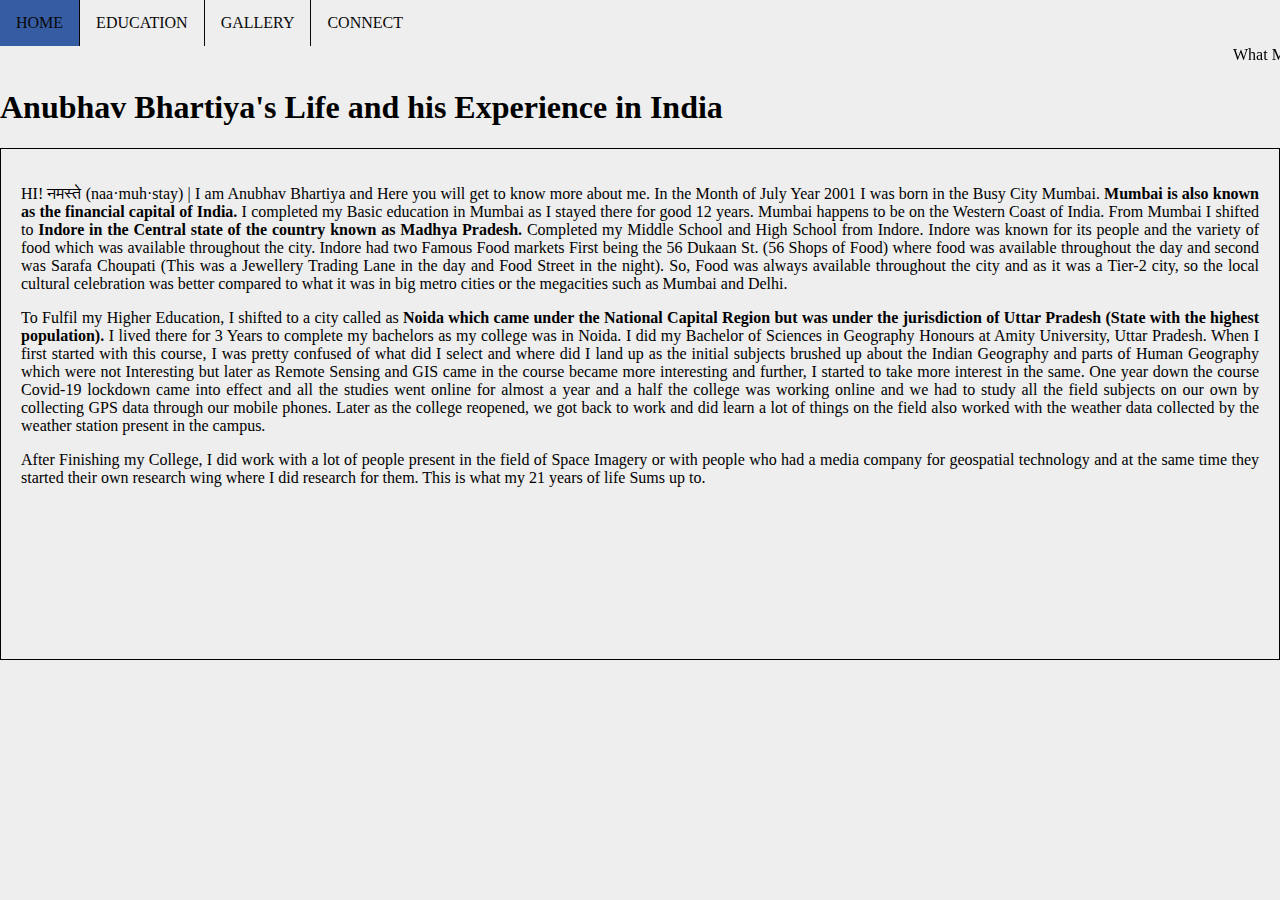
<file: index.html>
<!DOCTYPE html>
<html>
<head> 
<!-- index.html is the main page of the website -->
<!-- Linked Our CSS file here -->
  
<link rel="stylesheet" href="style.css"> 

<!-- No.1 of atleast 3 (MENUOPTION) -->
<!-- Navigation Bar basic buttons information linking them with their path and giving them a name -->
<!-- Bu Giving a navbar option the benefit is that when I have multiple pages a person can move to any page at any time and does not 
have to follow a sequential pattern. -->
<!-- My Navbar is basic in design as the basic structure function was 
  derived from https://www.w3schools.com/css/css_navbar_horizontal.asp -->

<nav>
    <li><a href="index.html">HOME</a></li>
    <li><a href="qualification.html">EDUCATION</a></li>
    <li><a href="hobbies.html">GALLERY</a></li>
    <li><a href="connect.html">CONNECT</a></li>
  </nav>
 
</head>

   <body> 
    <!-- Here I added Marquee which means that it will show me scrolling text in the website just below the Navigation Bar -->
    <!-- Adding scrolling text always looked fancy to me as it looks pretty interesting so I thought of putting a good scrolling text bar -->
    <!-- to Execute the Marquee plan I had to figure out the content which I could put in there. All of That I found three Punny Jokes.  -->
    
    <marquee class="scroll"> What Marvel Superhero is the best at HTML?...
   &emsp; &emsp;  &emsp; &emsp; &emsp; &emsp; &emsp; &emsp; &emsp; &emsp; 
   &emsp; &emsp;  &emsp; &emsp; &emsp; &emsp; &emsp; &emsp; &emsp; &emsp;  
   &emsp; &emsp;  &emsp; &emsp; &emsp; &emsp; &emsp; &emsp; &emsp; &emsp;  
   &emsp; &emsp;  &emsp; &emsp; &emsp; &emsp; &emsp; &emsp; &emsp; &emsp;  
   Spiderman. &emsp; |&emsp;  
   What did the HTML say to the CSS?... 
   &emsp; &emsp;  &emsp; &emsp; &emsp; &emsp; &emsp; &emsp; &emsp; &emsp; 
   &emsp; &emsp;  &emsp; &emsp; &emsp; &emsp; &emsp; &emsp; &emsp; &emsp;  
   &emsp; &emsp;  &emsp; &emsp; &emsp; &emsp; &emsp; &emsp; &emsp; &emsp;  
   &emsp; &emsp;  &emsp; &emsp; &emsp; &emsp; &emsp; &emsp; &emsp; &emsp;  
   I like your style. &emsp; |&emsp; 
   Need an ark? 
   &emsp; &emsp;  &emsp; &emsp; &emsp; &emsp; &emsp; &emsp; &emsp; &emsp; 
   &emsp; &emsp;  &emsp; &emsp; &emsp; &emsp; &emsp; &emsp; &emsp; &emsp;  
   &emsp; &emsp;  &emsp; &emsp; &emsp; &emsp; &emsp; &emsp; &emsp; &emsp;  
   &emsp; &emsp;  &emsp; &emsp; &emsp; &emsp; &emsp; &emsp; &emsp; &emsp;  
   I Noah guy. </marquee> 

<!-- Here I started with the Text Content giving the heading under H1 and then assigning a style of CSS to the Parafgraph section -->
<!-- I justified the Paragraph and created a box around them to make give a better look throughout the page -->

      <h1>Anubhav Bhartiya's Life and his Experience in India</h1>
      <div class="para1">
        
      <p>HI! नमस्ते (naa·muh·stay) | I am Anubhav Bhartiya and Here you will get to know more about me. In the Month of July Year 2001 I was born in the
  Busy City Mumbai.<b> Mumbai is also known as the financial capital of India.</b> I completed my Basic education in Mumbai as I stayed there for good 12 years.
  Mumbai happens to be on the Western Coast of India. From Mumbai I shifted to <b>Indore in the Central state of the country known as Madhya Pradesh.</b>
  Completed my Middle School and High School from Indore. Indore was known for its people and the variety of food which was available throughout the city. 
  Indore had two Famous Food markets First being the 56 Dukaan St. (56 Shops of Food) where food was available throughout the day and second was Sarafa Choupati
  (This was a Jewellery Trading Lane in the day and Food Street in the night). So, Food was always available throughout the city and as it was a Tier-2 city,
  so the local cultural celebration was better compared to what it was in big metro cities or the megacities such as Mumbai and Delhi. </p>
  
      <p>To Fulfil my Higher Education, I shifted to a city called as <b>Noida which came under the National Capital Region but was under the jurisdiction of 
  Uttar Pradesh (State with the highest population).</b> I lived there for 3 Years to complete my bachelors as my college was in Noida. I did my Bachelor of 
  Sciences in Geography Honours at Amity University, Uttar Pradesh. When I first started with this course, I was pretty confused of what did I select and 
  where did I land up as the initial subjects brushed up about the Indian Geography and parts of Human Geography which were not Interesting but later as 
  Remote Sensing and GIS came in the course became more interesting and further, I started to take more interest in the same. One year down the course Covid-19 
  lockdown came into effect and all the studies went online for almost a year and a half the college was working online and we had to study all the field subjects 
  on our own by collecting GPS data through our mobile phones. Later as the college reopened, we got back to work and did learn a lot of things on the field also 
  worked with the weather data collected by the weather station present in the campus.
  </p>
<p>After Finishing my College, I did work with a lot of people present in the field of Space Imagery or with people who had a media company for geospatial technology 
  and at the same time they started their own research wing where I did research for them. This is what my 21 years of life Sums up to.</p>
</p>
</div>
</body>
</html>
</file>
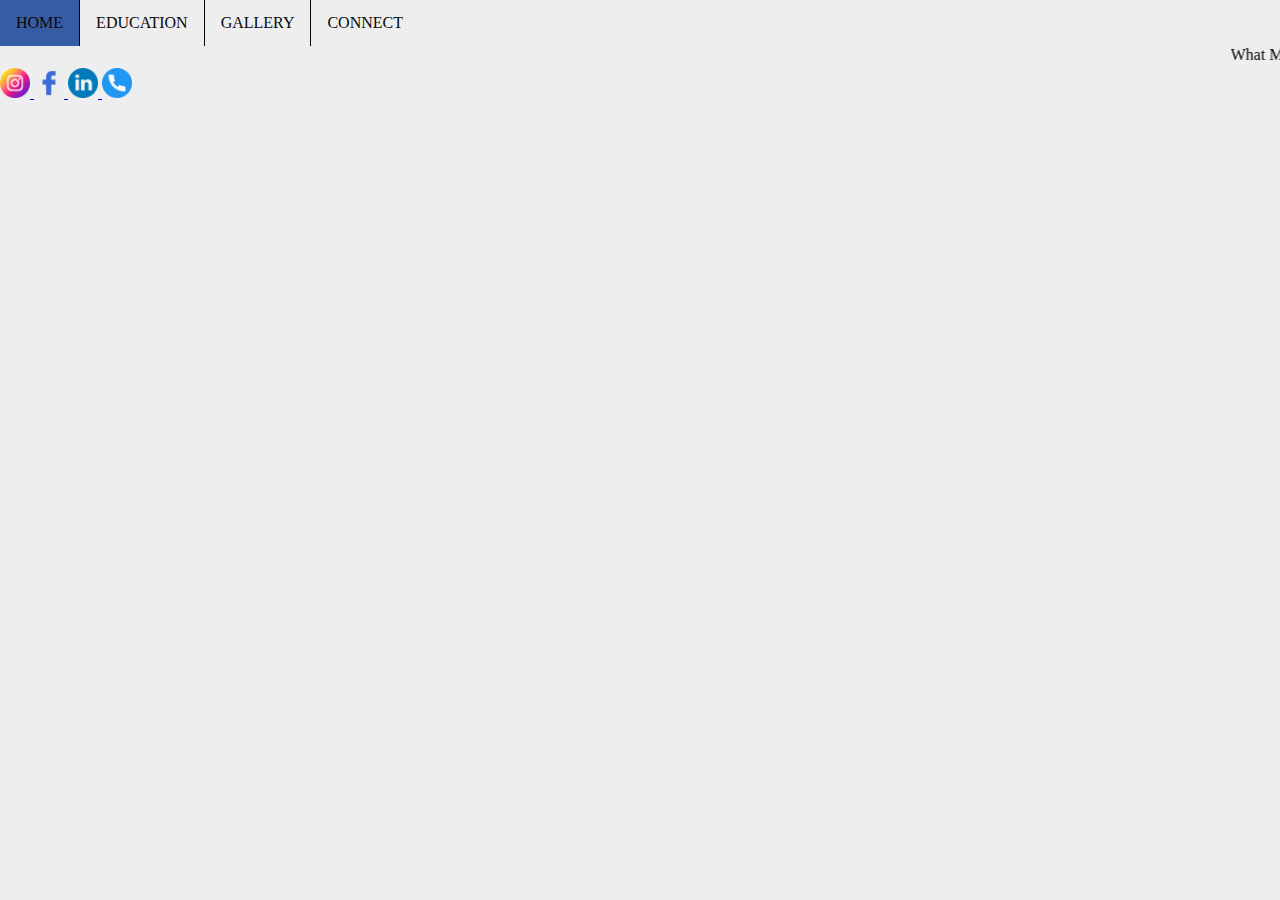
<file: connect.html>
<!DOCTYPE html>
<html>
<head> 

<!-- Here comes the final page which also basically encourages connectivity amongst people -->
<!-- Here I wanted to plan a proper layout where people could Actually connect with through all possible social Connectivity platforms -->
<!-- Because of several problems through time the layout here could not be worked upon and I went through with a very basic layout -->
<!-- SO here again we see all the Navigation bars options very well places in all pages same goes with the marquee text -->

    <link rel="stylesheet" href="style.css"> 
      <nav>
        <li><a href="index.html">HOME</a></li>
        <li><a href="qualification.html">EDUCATION</a></li>
        <li><a href="hobbies.html">GALLERY</a></li>
        <li><a href="connect.html">CONNECT</a></li>
      </nav>
     
</head>
  <marquee class="scroll">What Marvel Superhero is the best at HTML?...
    &emsp; &emsp;  &emsp; &emsp; &emsp; &emsp; &emsp; &emsp; &emsp; &emsp; 
    &emsp; &emsp;  &emsp; &emsp; &emsp; &emsp; &emsp; &emsp; &emsp; &emsp;  
    &emsp; &emsp;  &emsp; &emsp; &emsp; &emsp; &emsp; &emsp; &emsp; &emsp;  
    &emsp; &emsp;  &emsp; &emsp; &emsp; &emsp; &emsp; &emsp; &emsp; &emsp;  
    Spiderman. &emsp; |&emsp;  
    What did the HTML say to the CSS?... 
    &emsp; &emsp;  &emsp; &emsp; &emsp; &emsp; &emsp; &emsp; &emsp; &emsp; 
    &emsp; &emsp;  &emsp; &emsp; &emsp; &emsp; &emsp; &emsp; &emsp; &emsp;  
    &emsp; &emsp;  &emsp; &emsp; &emsp; &emsp; &emsp; &emsp; &emsp; &emsp;  
    &emsp; &emsp;  &emsp; &emsp; &emsp; &emsp; &emsp; &emsp; &emsp; &emsp;  
    I like your style. &emsp; |&emsp; 
    Need an ark? 
    &emsp; &emsp;  &emsp; &emsp; &emsp; &emsp; &emsp; &emsp; &emsp; &emsp; 
    &emsp; &emsp;  &emsp; &emsp; &emsp; &emsp; &emsp; &emsp; &emsp; &emsp;  
    &emsp; &emsp;  &emsp; &emsp; &emsp; &emsp; &emsp; &emsp; &emsp; &emsp;  
    &emsp; &emsp;  &emsp; &emsp; &emsp; &emsp; &emsp; &emsp; &emsp; &emsp;  
    I Noah guy. 
  </marquee>     
<body> 

<!-- No.3 of atleast 3 (TABLEOPTION)(link 2-4) -->
<!-- Here I dropped in icons of a few pretty famous Social Media Platforms -->
<!-- SO all the Icons are buttons and are linked to a URL which will redirect to my account where people can see my Social Media Account
and can even connect to me on that platform -->
<!-- Instagram, Facebook and Linkedin are the three major Social media platforms where people can connect with me -->
<!-- I have also linked my Mobile no. witht the Telephone command which will directly launch the Dial Pad of the phone with my no
pre-typed in the dial pad. -->
<!-- SO this is how I managed to link external URls and also add my Contac as Direct dial -->
<!-- This will eventually ease out a persons task to go through my Social media profile or connect with me on that platform -->
<!-- A clickable button eases out the work and especially if it is with the image therefore it makes the button visually attractive -->
</head>
<body>


  <a href="https://www.instagram.com/anubhav2807/" target="_blank"> <img id="button" src="image/instagram.png" > </a>
  <a href="https://www.facebook.com/anubhav.bhartiya.1" target="_blank"> <img id="button" src="image/Facebook.png"> </a>
  <a href="https://www.linkedin.com/in/anubhav-bhartiya-29b8a7193" target="_blank"> <img id="button"src="image/Linkedin.png"> </a>
  <a href= TEL:+647-6197-708 target="_blank"> <img id="button"src="image/Telephone.png"></a>  

</body>       
 
</html>
</file>
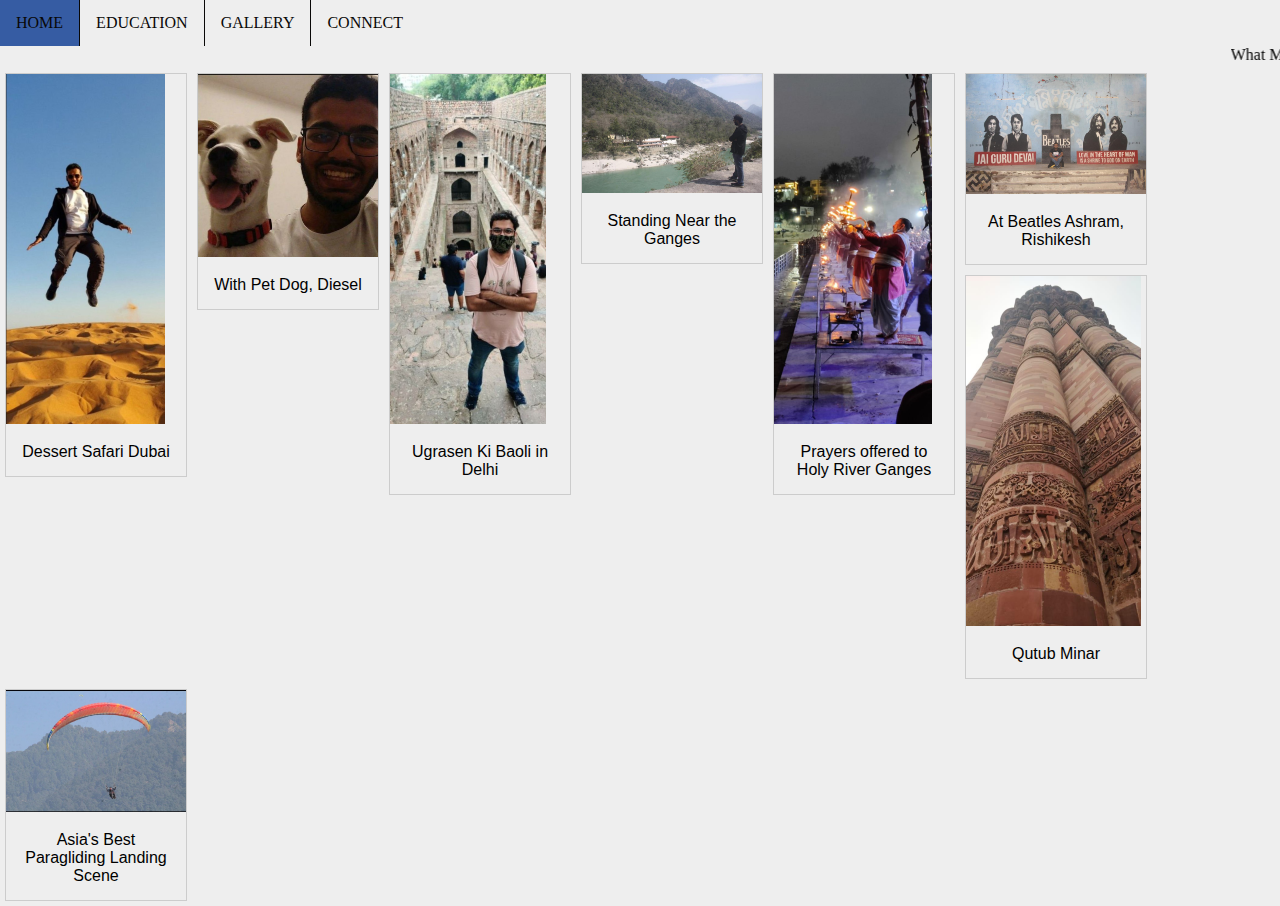
<file: hobbies.html>
<!DOCTYPE html>
<html>
<head> 

<!-- Here comes the third page of my Website which is Officially names as gallery but the file name is coded as hobbies.html -->
<!-- As said earlier the HTML and Marquee remain constant in all of the pages so here they come at the top -->


<link rel="stylesheet" href="style.css"> 
  <nav>
    <li><a href="index.html">HOME</a></li>
    <li><a href="qualification.html">EDUCATION</a></li>
    <li><a href="hobbies.html">GALLERY</a></li>
    <li><a href="connect.html">CONNECT</a></li>
  </nav>

</head>
 <marquee>What Marvel Superhero is the best at HTML?...
   &emsp; &emsp;  &emsp; &emsp; &emsp; &emsp; &emsp; &emsp; &emsp; &emsp; 
   &emsp; &emsp;  &emsp; &emsp; &emsp; &emsp; &emsp; &emsp; &emsp; &emsp;  
   &emsp; &emsp;  &emsp; &emsp; &emsp; &emsp; &emsp; &emsp; &emsp; &emsp;  
   &emsp; &emsp;  &emsp; &emsp; &emsp; &emsp; &emsp; &emsp; &emsp; &emsp;  
   Spiderman. &emsp; |&emsp;  
   What did the HTML say to the CSS?... 
   &emsp; &emsp;  &emsp; &emsp; &emsp; &emsp; &emsp; &emsp; &emsp; &emsp; 
   &emsp; &emsp;  &emsp; &emsp; &emsp; &emsp; &emsp; &emsp; &emsp; &emsp;  
   &emsp; &emsp;  &emsp; &emsp; &emsp; &emsp; &emsp; &emsp; &emsp; &emsp;  
   &emsp; &emsp;  &emsp; &emsp; &emsp; &emsp; &emsp; &emsp; &emsp; &emsp;  
   I like your style. &emsp; |&emsp; 
   Need an ark? 
   &emsp; &emsp;  &emsp; &emsp; &emsp; &emsp; &emsp; &emsp; &emsp; &emsp; 
   &emsp; &emsp;  &emsp; &emsp; &emsp; &emsp; &emsp; &emsp; &emsp; &emsp;  
   &emsp; &emsp;  &emsp; &emsp; &emsp; &emsp; &emsp; &emsp; &emsp; &emsp;  
   &emsp; &emsp;  &emsp; &emsp; &emsp; &emsp; &emsp; &emsp; &emsp; &emsp;  
   I Noah guy. </marquee> 

</head>
<body>

<!-- No.4 of atleast 3 (IMAGEOPTION)(8 Images) -->
<!-- Here I created a div class for a perfect image dispay where I could put in the images, these images also have alt 
text with them which could be useful for people of determinition -->
<!-- I had two major different sized basically different orientation so I alligned them all in alternate postition giving a better look -->
<!-- Tried to put in a few good pictures of myself while travelling and exploring different places, here all the photos are either clicked 
by me or for me (Standing in the picture) therefore these are original and mine not copied from anywhere -->

<div class="gallery">
  <a target="_blank" href="image/DessertJump.png">
    <img src="image/DessertJump.png" alt="Dessert Safari Dubai">
  </a>
  <div class="desc">Dessert Safari Dubai</div>
</div>

<div class="gallery">
  <a target="_blank" href="image/DieselFace.png">
    <img src="image/DieselFace.png" alt="With pet dog">
  </a>
  <div class="desc">With Pet Dog, Diesel</div>
</div>

<div class="gallery">
  <a target="_blank" href="image/UgrasenKiBaoli.png">
    <img src="image/UgrasenKiBaoli.png" alt="Ugrasen Ki Baoli in Delhi">
  </a>
  <div class="desc">Ugrasen Ki Baoli in Delhi</div>
</div>

<div class="gallery">
  <a target="_blank" href="image/GangaView.png">
    <img src="image/GangaView.png" alt="Standing Near the Ganges">
  </a>
  <div class="desc">Standing Near the Ganges</div>
</div>

<div class="gallery">
  <a target="_blank" href="image/GangaAarti.png">
    <img src="image/GangaAarti.png" alt="Prayers offered to Holy River Ganges">
  </a>
  <div class="desc">Prayers offered to Holy River Ganges</div>
</div>

<div class="gallery">
  <a target="_blank" href="image/BeatlesAshram.png">
    <img src="image/BeatlesAshram.png" alt="At Beatles Ashram, Rishikesh">
  </a>
  <div class="desc">At Beatles Ashram, Rishikesh</div>
</div> 

<div class="gallery">
  <a target="_blank" href="image/QutubMinar.png">
    <img src="image/QutubMinar.png" alt="Qutub Minar">
  </a>
  <div class="desc">Qutub Minar</div>
</div>

<div class="gallery">
  <a target="_blank" href="image/Paragliding.png">
    <img src="image/Paragliding.png" alt="paragliding">
  </a>
  <div class="desc">Asia's Best Paragliding Landing Scene </div>
</div>

</body>
</file>
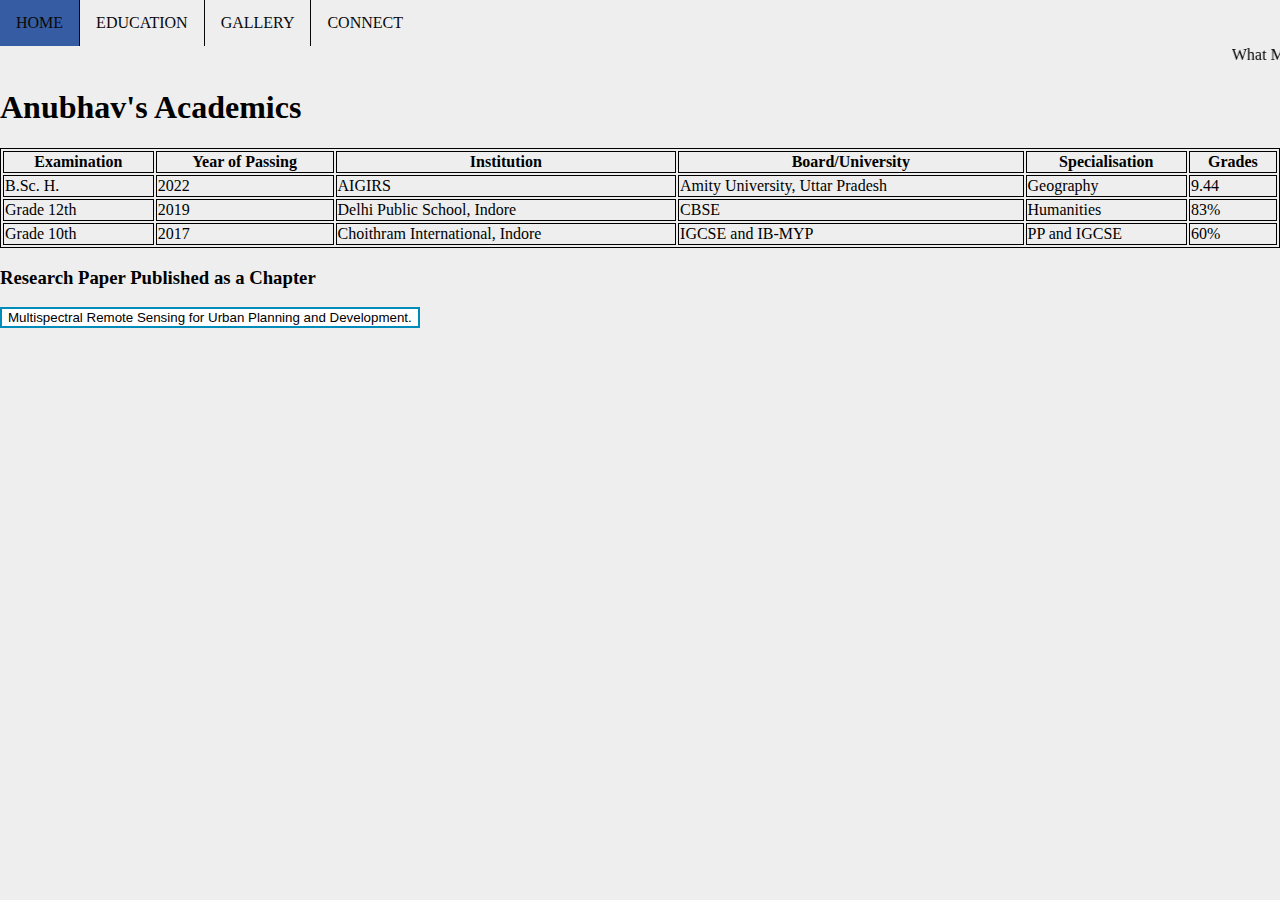
<file: qualification.html>
<!DOCTYPE html>
<html>
<head> 
<!-- So this is the second page of my website where I wanted to show my Qualification and Achievements -->
<!-- This page starts by Linking the same CSS sheet and then copying down the same Navigation bar and the Marquee text as that tends to
remain the same throughout the website as these are basic necessities in the website structure in my design plan -->

  <link rel="stylesheet" href="style.css"> 
  <nav>
    <li><a href="index.html">HOME</a></li>
    <li><a href="qualification.html">EDUCATION</a></li>
    <li><a href="hobbies.html">GALLERY</a></li>
    <li><a href="connect.html">CONNECT</a></li>
  </nav>
 
</head>
<marquee class="scroll">What Marvel Superhero is the best at HTML?...
   &emsp; &emsp;  &emsp; &emsp; &emsp; &emsp; &emsp; &emsp; &emsp; &emsp; 
   &emsp; &emsp;  &emsp; &emsp; &emsp; &emsp; &emsp; &emsp; &emsp; &emsp;  
   &emsp; &emsp;  &emsp; &emsp; &emsp; &emsp; &emsp; &emsp; &emsp; &emsp;  
   &emsp; &emsp;  &emsp; &emsp; &emsp; &emsp; &emsp; &emsp; &emsp; &emsp;  
   Spiderman. &emsp; |&emsp;  
   What did the HTML say to the CSS?... 
   &emsp; &emsp;  &emsp; &emsp; &emsp; &emsp; &emsp; &emsp; &emsp; &emsp; 
   &emsp; &emsp;  &emsp; &emsp; &emsp; &emsp; &emsp; &emsp; &emsp; &emsp;  
   &emsp; &emsp;  &emsp; &emsp; &emsp; &emsp; &emsp; &emsp; &emsp; &emsp;  
   &emsp; &emsp;  &emsp; &emsp; &emsp; &emsp; &emsp; &emsp; &emsp; &emsp;  
   I like your style. &emsp; |&emsp; 
   Need an ark? 
   &emsp; &emsp;  &emsp; &emsp; &emsp; &emsp; &emsp; &emsp; &emsp; &emsp; 
   &emsp; &emsp;  &emsp; &emsp; &emsp; &emsp; &emsp; &emsp; &emsp; &emsp;  
   &emsp; &emsp;  &emsp; &emsp; &emsp; &emsp; &emsp; &emsp; &emsp; &emsp;  
   &emsp; &emsp;  &emsp; &emsp; &emsp; &emsp; &emsp; &emsp; &emsp; &emsp;  
   I Noah guy. </marquee> 
 
  
<body>

<!-- No.2 of atleast 3 (TABLEOPTION) -->
<!-- Here I tried to Fit in the table which basically shows my Qualifications and the grades achieved in different level of Education
this fulfils one of the Six Options -->
<!-- The Intial Code to create a table was taken from W3Schools and further I copie the same <tr> field to add more rows and columns 
  according to my needs to fulfil all the criteras and add in all the information -->

  <h1>Anubhav's Academics</h1>
  
  <table>
    <tr>
      <th>Examination</th>
      <th>Year of
        Passing</th>
      <th>Institution</th>
      <th>Board/University</th>
      <th>Specialisation</th>
      <th>Grades</th>
    </tr>
    <tr>
      <td>B.Sc. H.</td>
      <td>2022</td>
      <td>AIGIRS</td>
      <td>Amity University, Uttar
        Pradesh</td>
      <td>Geography</td>
      <td>9.44</td>

    </tr>

    <tr>
      <td>Grade 12th</td>
      <td>2019</td>
      <td>Delhi Public School, Indore</td>
      <td>CBSE</td>
      <td>Humanities</td>
      <td>83%</td>

    </tr>

    <tr>
      <td>Grade 10th</td>
      <td>2017</td>
      <td>Choithram International,
        Indore</td>
      <td>IGCSE and IB-MYP</td>
      <td>PP and
        IGCSE</td>
      <td>60%</td>

    </tr>
    </table>
  
 
<!-- No.3 of atleast 3 (LINKSOPTION)(Link-1/4) -->
<!-- Here I created a Button which would Direct to Springers website, where one can access the chapter which is written by me and published 
under a research book -->
<h3> Research Paper Published as a Chapter </h3>
<a href="https://link.springer.com/chapter/10.1007/978-981-16-7373-3_19" target="_blank"> <button class="button button2">
  Multispectral Remote Sensing for Urban Planning and Development.</button> </a>

</body>
</html>
</file>
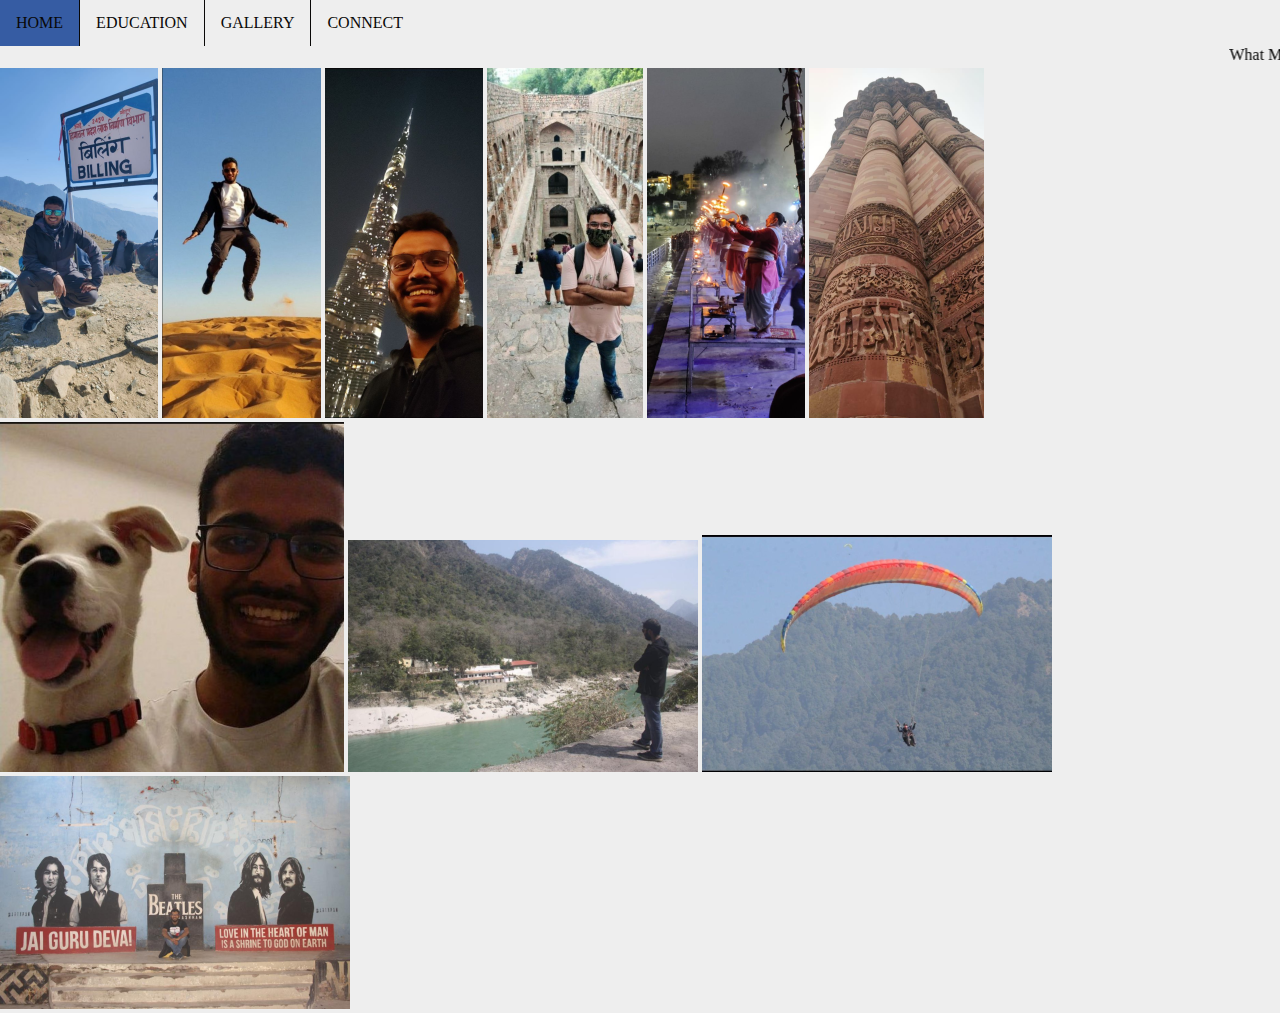
<file: test.html>
<!DOCTYPE html>
<html>
<head> 
 
  <!-- this test file was laidd out ot see the positioning of the navbar, marquee and all the images  -->
  
<link rel="stylesheet" href="style.css"> 

<nav>
    <li><a href="index.html">HOME</a></li>
    <li><a href="qualification.html">EDUCATION</a></li>
    <li><a href="hobbies.html">GALLERY</a></li>
    <li><a href="connect.html">CONNECT</a></li>
  </nav>

</head>
 <marquee>What Marvel Superhero is the best at HTML?...
   &emsp; &emsp;  &emsp; &emsp; &emsp; &emsp; &emsp; &emsp; &emsp; &emsp; 
   &emsp; &emsp;  &emsp; &emsp; &emsp; &emsp; &emsp; &emsp; &emsp; &emsp;  
   &emsp; &emsp;  &emsp; &emsp; &emsp; &emsp; &emsp; &emsp; &emsp; &emsp;  
   &emsp; &emsp;  &emsp; &emsp; &emsp; &emsp; &emsp; &emsp; &emsp; &emsp;  
   Spiderman. &emsp; |&emsp;  
   What did the HTML say to the CSS?... 
   &emsp; &emsp;  &emsp; &emsp; &emsp; &emsp; &emsp; &emsp; &emsp; &emsp; 
   &emsp; &emsp;  &emsp; &emsp; &emsp; &emsp; &emsp; &emsp; &emsp; &emsp;  
   &emsp; &emsp;  &emsp; &emsp; &emsp; &emsp; &emsp; &emsp; &emsp; &emsp;  
   &emsp; &emsp;  &emsp; &emsp; &emsp; &emsp; &emsp; &emsp; &emsp; &emsp;  
   I like your style. &emsp; |&emsp; 
   Need an ark? 
   &emsp; &emsp;  &emsp; &emsp; &emsp; &emsp; &emsp; &emsp; &emsp; &emsp; 
   &emsp; &emsp;  &emsp; &emsp; &emsp; &emsp; &emsp; &emsp; &emsp; &emsp;  
   &emsp; &emsp;  &emsp; &emsp; &emsp; &emsp; &emsp; &emsp; &emsp; &emsp;  
   &emsp; &emsp;  &emsp; &emsp; &emsp; &emsp; &emsp; &emsp; &emsp; &emsp;  
   I Noah guy. </marquee> 

</head>
<body>

<div id="gallery">
<img src="/image/Billing.png" alt="Qutub Minar">
<img src="image/DessertJump.png" alt="Anubhav standing next to Mughal Architecture">
<img src="image/BurjKhalifa.png" alt="BurjKhalifa">
<img src="image/UgrasenKiBaoli.png" alt="Anubhav's Previous Class Photo at AIGIRS">
<img src="image/GangaAarti.png" alt="Qutub Minar">
<img src="image/QutubMinar.png" alt="Qutub Minar">
<img src="image/DieselFace.png" alt="With pet dog">
<img src="image/GangaView.png" alt="Beatles Ashram in Rishikesh">
<img src="image/Paragliding.png" alt="paragliding">
<img src="image/BeatlesAshram.png" alt="Qutub Minar">

</div>

 </body>
</html>
</file>
<file: style.css>
/* This is the only CSS sheet created by me where I have put in all the Style/CSS features */
/* I started with setting up the Background colour for the whole file */
*{
  background-color: #EEEEEE;

}

body {
  margin:0;

}

/* NAVBAR CSS */
 nav {
    list-style-type: none;
    margin: 0;
    padding: 0;
    overflow: hidden;
    background-color:#EEEEEE;
  }
  
  li {
    float: left;
    border-right:1px solid rgb(9, 8, 7);
  }
  
  li:last-child {
    border-right: none;
  }
  
  li a {
    display: block;
    color: rgb(9, 8, 7);
    text-align: center;
    padding: 14px 16px;
    text-decoration: none;
  }
  
  li a:hover:not(.active) {
    background-color: rgb(54, 92, 163);
  }
  
  .active {
    background-color: #053322;
  }


/* Marquee_scroll */
.scroll {
width: "100%";
direction: "Left";
height: "20px";
margin: 20;
top: 30;
}

/* Paragraph Format */
.para1 {
   border: 1px solid black;
   padding: 20px;
   width: "100%";
   height: 470px;
   text-align: justify;
}

/* Here is the Format for the Tables where did try to set out the border lines of the table */
   
table, th, td {
     border: 1px solid;
}
   
table {
     width: 100%;
}
   

/* a:link, b:visited {
  background-color: rgb(53, 51, 51);
  color: white;
  border: 2px solid blue;
  padding: 10px 20px;
  text-align: center;
  text-decoration: none;
  display: inline-block;
}

a:hover, b:active {
  background-color: grey;
  color: black;
} */

/* This is all to set the photos in a proper layout so that all the photos are in a box and 
have proper text below them and are not misaligned */


.desc{
  font-family: Arial, Helvetica, sans-serif;
  font-size: medium;
}

.gallery {
  margin: 5px;
  border: 1px solid #ccc;
  float: left;
  width: 180px;
}

.gallery:hover {
  border: 1px solid #777;
}

.gallery img {
  max-width: 100%;
  height: auto;
}

.desc {
  padding: 15px;
  text-align: center;
}

/* These are the buttons for the Connect page URL buttons */
#button {
  height: auto; 
  width: auto; 
  max-width: 30px; 
  max-height: 30px;
}

/* This CSS statement for Buttons is made specifically for the Qualification Page Clickable button which is linked to my research paper */

.button2 {
  background-color: white; 
  color: black; 
  border: 2px solid #008CBA;
}

.button2:hover {
  background-color: #008CBA;
  color: white;
}
</file>
